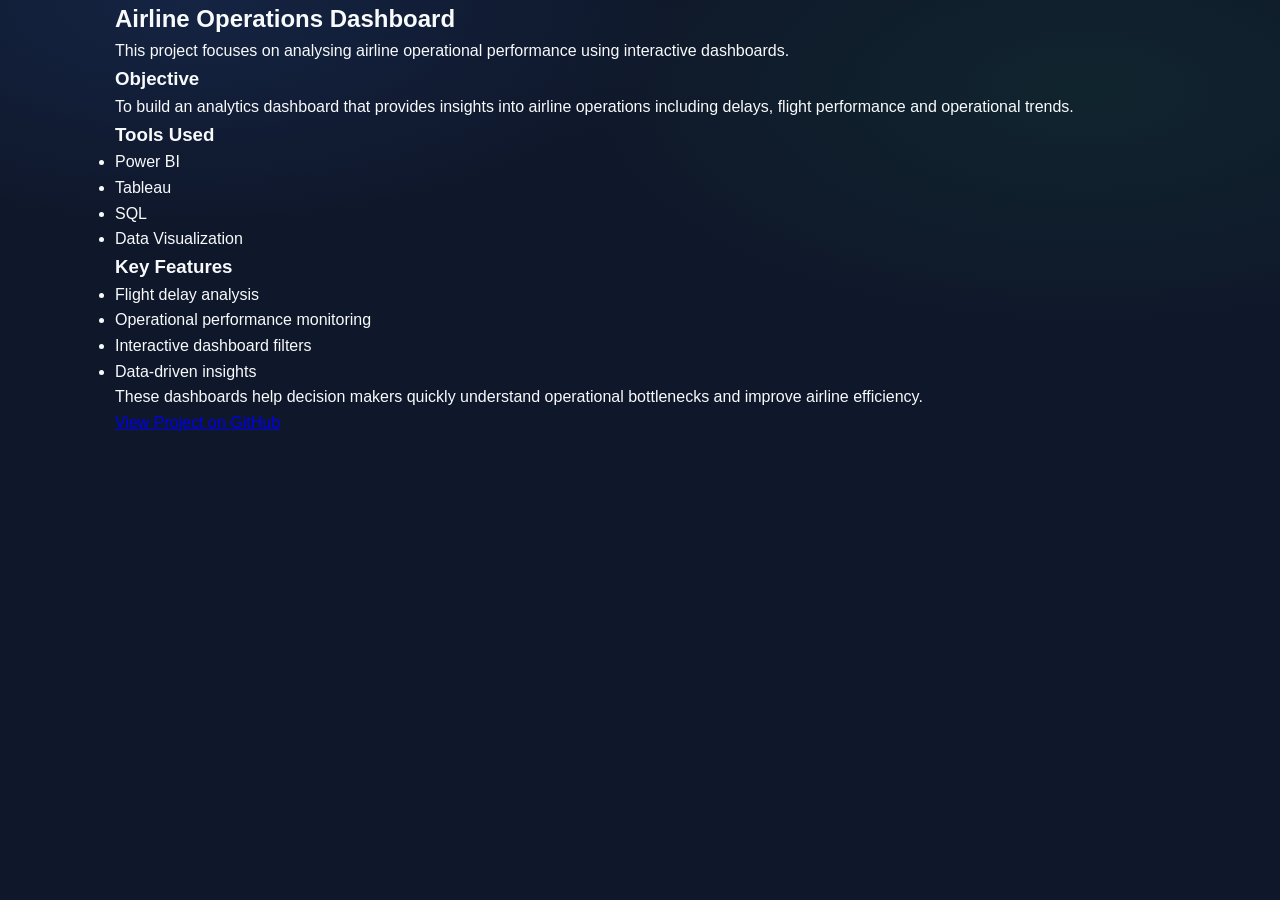
<file: projects/airline-dashboard.html>
<!DOCTYPE html>
<html lang="en">

<head>

<meta charset="UTF-8">
<title>Airline Operations Dashboard</title>

<link rel="stylesheet" href="../css/style.css">

</head>

<body>

<section class="section">

<h1>Airline Operations Dashboard</h1>

<p>

This project focuses on analysing airline operational performance
using interactive dashboards.

</p>

<h3>Objective</h3>

<p>

To build an analytics dashboard that provides insights into airline
operations including delays, flight performance and operational trends.

</p>

<h3>Tools Used</h3>

<ul>

<li>Power BI</li>
<li>Tableau</li>
<li>SQL</li>
<li>Data Visualization</li>

</ul>

<h3>Key Features</h3>

<ul>

<li>Flight delay analysis</li>
<li>Operational performance monitoring</li>
<li>Interactive dashboard filters</li>
<li>Data-driven insights</li>

</ul>

<p>

These dashboards help decision makers quickly understand operational
bottlenecks and improve airline efficiency.

</p>

<a href="https://github.com/jayavardhan22/Airline-Operations-Dashboard" target="_blank">
View Project on GitHub
</a>

</section>

</body>

</html>
</file>
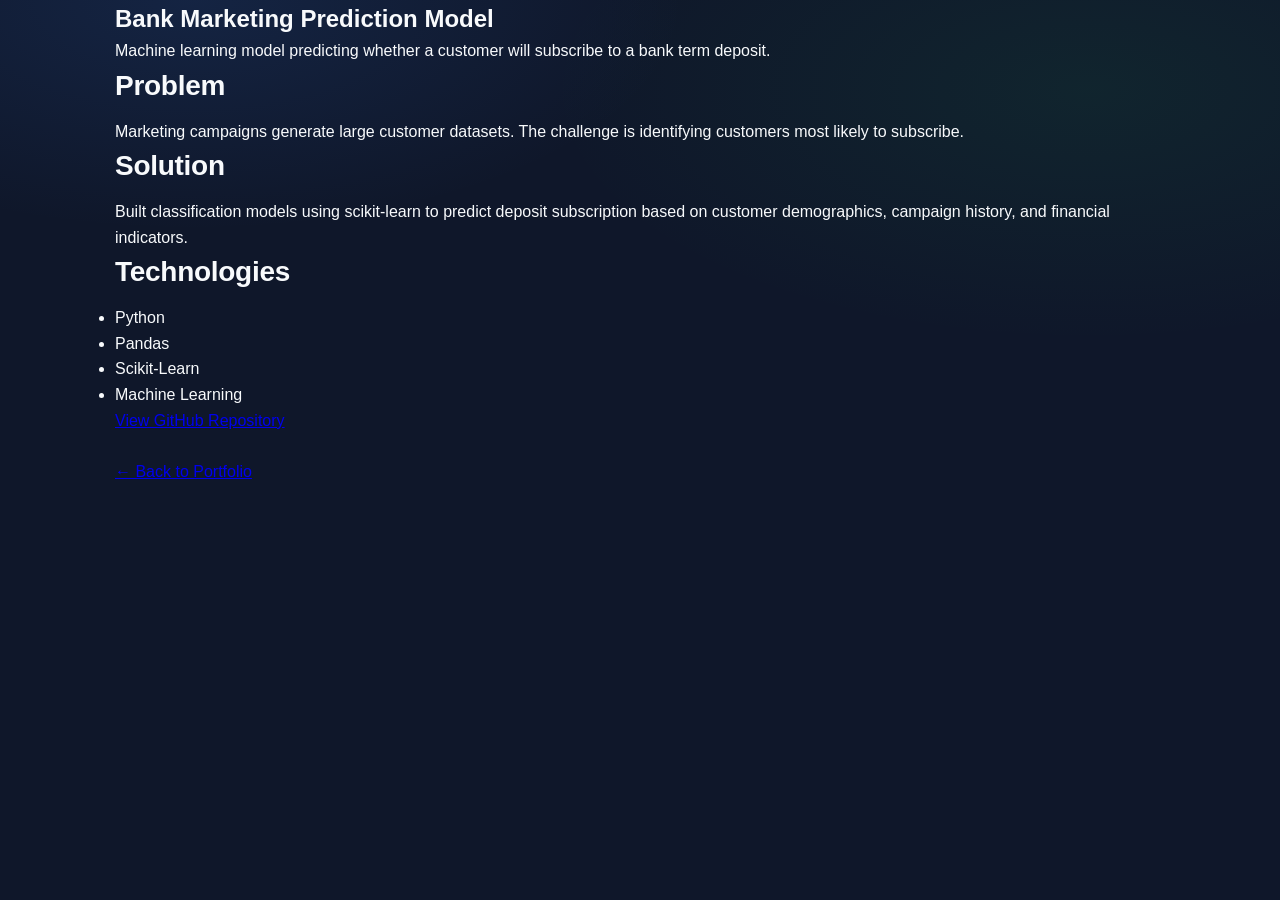
<file: projects/bank-marketing.html>
<!DOCTYPE html>
<html>

<head>

<title>Bank Marketing ML</title>

<link rel="stylesheet" href="../css/style.css">

</head>

<body>

<section class="section">

<h1>Bank Marketing Prediction Model</h1>

<p class="project-intro">

Machine learning model predicting whether a customer
will subscribe to a bank term deposit.

</p>

<h2>Problem</h2>

<p>

Marketing campaigns generate large customer datasets.
The challenge is identifying customers most likely to subscribe.

</p>

<h2>Solution</h2>

<p>

Built classification models using scikit-learn to predict
deposit subscription based on customer demographics,
campaign history, and financial indicators.

</p>

<h2>Technologies</h2>

<ul>

<li>Python</li>
<li>Pandas</li>
<li>Scikit-Learn</li>
<li>Machine Learning</li>

</ul>

<a href="YOUR_GITHUB_LINK" class="btn-primary" target="_blank">
View GitHub Repository
</a>

<br><br>

<a href="../index.html">← Back to Portfolio</a>

</section>

</body>

</html>
</file>
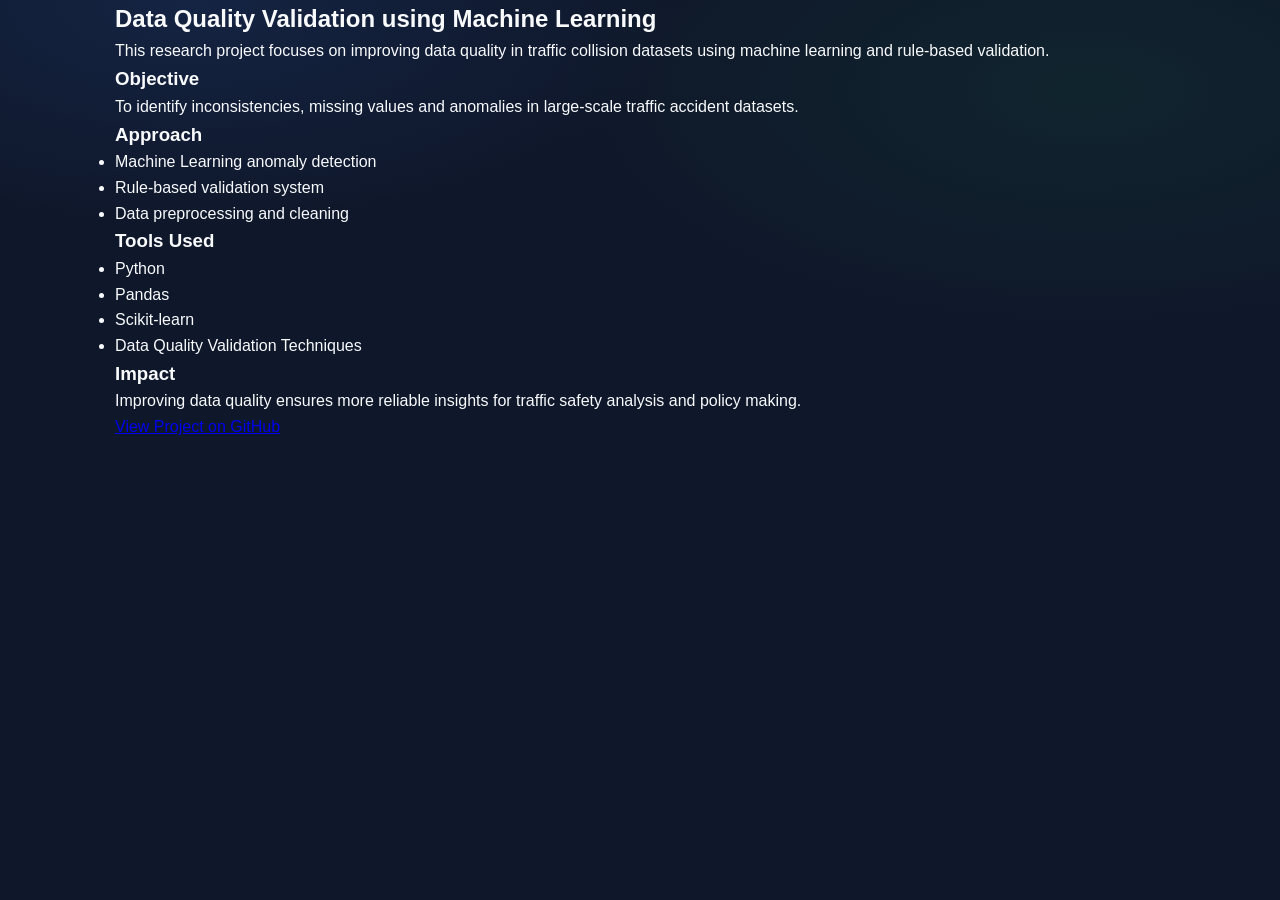
<file: projects/data-quality-ml.html>
<!DOCTYPE html>
<html lang="en">

<head>

<meta charset="UTF-8">
<title>Traffic Collision Data Quality Validation</title>

<link rel="stylesheet" href="../css/style.css">

</head>

<body>

<section class="section">

<h1>Data Quality Validation using Machine Learning</h1>

<p>

This research project focuses on improving data quality in
traffic collision datasets using machine learning and rule-based validation.

</p>

<h3>Objective</h3>

<p>

To identify inconsistencies, missing values and anomalies
in large-scale traffic accident datasets.

</p>

<h3>Approach</h3>

<ul>

<li>Machine Learning anomaly detection</li>
<li>Rule-based validation system</li>
<li>Data preprocessing and cleaning</li>

</ul>

<h3>Tools Used</h3>

<ul>

<li>Python</li>
<li>Pandas</li>
<li>Scikit-learn</li>
<li>Data Quality Validation Techniques</li>

</ul>

<h3>Impact</h3>

<p>

Improving data quality ensures more reliable insights for
traffic safety analysis and policy making.

</p>

<a href="https://github.com/jayavardhan22/A_Machine_Learning_and_Rule-Based_Approach_for_Data_Quality_Validation/tree/main" target="_blank">
View Project on GitHub
</a>

</section>

</body>

</html>
</file>
<file: css/style.css>
/* ============================================================================
   DESIGN TOKENS & VARIABLES
   ============================================================================ */
   :root {
    /* Colors */
    --bg: #0f172a;
    --bg-elev: #020617;
    --panel: rgba(30, 41, 59, 0.55);
    --panel-strong: #1e293b;
    --panel-soft: rgba(2, 6, 23, 0.22);
    --text: #f8fafc;
    --muted: rgba(248, 250, 252, 0.88);
    --muted-2: rgba(248, 250, 252, 0.82);
    --accent: #3b82f6;
    --accent-2: #60a5fa;
    --accent-soft: #93c5fd;
    --success: #22c55e;
    --warning: #f59e0b;
    --error: #ef4444;
  
    /* Borders */
    --border: rgba(148, 163, 184, 0.12);
    --border-2: rgba(148, 163, 184, 0.16);
    --border-3: rgba(148, 163, 184, 0.14);
  
    /* Shadows */
    --shadow-1: 0 18px 50px rgba(0, 0, 0, 0.38);
    --shadow-2: 0 10px 24px rgba(0, 0, 0, 0.32);
    --shadow-3: 0 4px 12px rgba(0, 0, 0, 0.18);
    --shadow-accent: 0 0 0 6px rgba(59, 130, 246, 0.1);
  
    /* Border radius */
    --radius-sm: 10px;
    --radius-md: 12px;
    --radius-lg: 16px;
  
    /* Spacing */
    --pad-page-y: 48px;
    --pad-page-x: 60px;
    --max: 1050px;
  
    /* Transitions */
    --transition-fast: 0.15s ease;
    --transition-base: 0.25s ease;
    --transition-slow: 0.55s ease;
  }
  
  /* ============================================================================
     RESET & BASE
     ============================================================================ */
  * {
    margin: 0;
    padding: 0;
    box-sizing: border-box;
    font-family: 'Poppins', sans-serif;
  }
  
  html,
  body {
    height: 100%;
  }
  
  body {
    background: radial-gradient(900px 420px at 15% 0%, rgba(59, 130, 246, 0.12), transparent 55%),
      radial-gradient(900px 420px at 85% 10%, rgba(34, 197, 94, 0.08), transparent 60%),
      var(--bg);
    color: var(--text);
    line-height: 1.6;
    overflow-x: hidden;
    overflow-y: auto;
  }
  
  img,
  video {
    max-width: 100%;
    display: block;
    height: auto;
  }
  
  /* ============================================================================
     ACCESSIBILITY & SKIP LINK
     ============================================================================ */
  .skip-link {
    position: absolute;
    left: 12px;
    top: 12px;
    padding: 10px 12px;
    border-radius: var(--radius-sm);
    background: var(--bg-elev);
    border: 1px solid var(--border-3);
    color: var(--text);
    text-decoration: none;
    transform: translateY(-160%);
    transition: transform var(--transition-fast);
    z-index: 2000;
  }
  
  .skip-link:focus {
    transform: translateY(0);
    outline: 2px solid var(--accent);
    outline-offset: 3px;
  }
  
  .nav-btn:focus-visible,
  .resume-btn:focus-visible,
  .arrow:focus-visible,
  .dot-page:focus-visible,
  .experience-header:focus-visible,
  .btn-link:focus-visible,
  .contact-tile:focus-visible,
  .logo:focus-visible,
  .site-footer a:focus-visible,
  .dashboard-tile__img:focus-visible,
  .dashboard-preview-btn:focus-visible {
    outline: 2px solid var(--accent);
    outline-offset: 3px;
  }
  
  /* ============================================================================
     NAVBAR & HEADER
     ============================================================================ */
  .navbar {
    display: flex;
    justify-content: space-between;
    align-items: center;
    padding: 18px 60px;
    background: rgba(2, 6, 23, 0.72);
    border-bottom: 1px solid var(--border);
    position: sticky;
    top: 0;
    z-index: 1000;
    backdrop-filter: blur(12px);
  }
  
  .logo {
    display: inline-flex;
    flex-direction: column;
    gap: 2px;
    color: var(--text);
    text-decoration: none;
    line-height: 1.1;
    transition: opacity var(--transition-fast);
  }
  
  .logo:hover {
    opacity: 0.8;
  }
  
  .logo__hello {
    font-size: 12px;
    opacity: 0.72;
    letter-spacing: 0.02em;
  }
  
  .logo__name {
    font-size: 18px;
    font-weight: 600;
  }
  
  .nav-links {
    display: flex;
    list-style: none;
    gap: 30px;
    align-items: center;
  }
  
  .nav-btn {
    appearance: none;
    border: 0;
    background: transparent;
    color: var(--text);
    cursor: pointer;
    font-size: 15px;
    padding: 6px 8px;
    transition: color var(--transition-fast);
  }
  
  .nav-btn:hover,
  .nav-btn.active {
    color: var(--accent);
  }
  
  .resume-btn {
    background: linear-gradient(180deg, rgba(59, 130, 246, 1), rgba(37, 99, 235, 1));
    padding: 10px 18px;
    border-radius: 10px;
    color: var(--text);
    text-decoration: none;
    font-size: 14px;
    font-weight: 500;
    transition: transform var(--transition-fast), filter var(--transition-fast);
    box-shadow: var(--shadow-2);
    border: none;
    cursor: pointer;
  }
  
  .resume-btn:hover {
    transform: translateY(-1px);
    filter: brightness(1.05);
  }
  
  /* ============================================================================
     PAGE SYSTEM & TRANSITIONS
     ============================================================================ */
  .page-wrapper {
    position: relative;
    min-height: calc(100vh - 72px);
    overflow: hidden;
  }
  
  .page {
    position: absolute;
    inset: 0;
    width: 100%;
    padding: var(--pad-page-y) var(--pad-page-x);
    min-height: calc(100vh - 72px);
    opacity: 0;
    transform: translateX(100%);
    transition: transform var(--transition-slow), opacity var(--transition-slow);
    pointer-events: none;
  }
  
  .page.active {
    position: relative;
    opacity: 1;
    transform: translateX(0);
    pointer-events: auto;
  }
  
  /* ============================================================================
     ABOUT PAGE
     ============================================================================ */
  .about-screen {
    display: grid;
    grid-template-columns: 1.2fr 1fr;
    align-items: center;
    gap: 70px;
    max-width: 1100px;
    margin: 0 auto;
  }
  
  .about-left h1 {
    font-size: 44px;
    margin-bottom: 10px;
    letter-spacing: -0.02em;
  }
  
  .about-left h3 {
    color: var(--accent-2);
    margin-bottom: 14px;
    font-weight: 500;
  }
  
  .about-left p {
    color: var(--muted);
    max-width: 620px;
  }
  
  .outcomes {
    margin-top: 18px;
    display: grid;
    grid-template-columns: repeat(3, minmax(0, 1fr));
    gap: 12px;
    max-width: 720px;
  }
  
  .outcome {
    border: 1px solid var(--border-2);
    background: linear-gradient(180deg, rgba(30, 41, 59, 0.62), rgba(30, 41, 59, 0.46));
    border-radius: var(--radius-md);
    padding: 12px;
    box-shadow: 0 0 0 1px rgba(2, 6, 23, 0.25) inset;
    transition: transform var(--transition-fast), border-color var(--transition-fast);
    position: relative;
    overflow: hidden;
  }
  
  .outcome:hover {
    transform: translateY(-2px);
    border-color: rgba(59, 130, 246, 0.2);
  }
  
  .outcome::before {
    content: '';
    position: absolute;
    top: 0;
    left: -100%;
    width: 100%;
    height: 100%;
    background: linear-gradient(90deg, transparent, rgba(255, 255, 255, 0.05), transparent);
    animation: cardShimmer 3.2s ease-in-out infinite;
    z-index: 1;
    pointer-events: none;
  }
  
  .outcome__value {
    font-size: 16px;
    font-weight: 600;
    color: var(--accent-2);
    margin-bottom: 4px;
  }
  
  .outcome__label {
    font-size: 12px;
    opacity: 0.92;
    color: var(--muted-2);
  }
  
  .skills-tags {
    margin-top: 12px;
    display: flex;
    flex-wrap: wrap;
    gap: 8px;
  }
  
  .skills-tags span {
    background: rgba(30, 41, 59, 0.8);
    border: 1px solid rgba(148, 163, 184, 0.12);
    padding: 7px 14px;
    border-radius: 999px;
    font-size: 13px;
    display: inline-block;
    transition: background var(--transition-fast), transform var(--transition-fast), border-color var(--transition-fast), box-shadow var(--transition-fast);
  }
  
  .skills-tags span:hover {
    background: rgba(59, 130, 246, 0.22);
    border-color: rgba(59, 130, 246, 0.5);
    transform: translateY(-2px);
    box-shadow: 0 4px 12px rgba(59, 130, 246, 0.15);
  }
  
  .skills-block {
    margin-top: 18px;
  }
  
  .mini-heading {
    margin-top: 18px;
    font-size: 14px;
    font-weight: 500;
    opacity: 0.95;
  }
  
  .about-right {
    display: flex;
    flex-direction: column;
    align-items: center;
    gap: 18px;
  }
  
  .about-image {
    width: 260px;
    height: 260px;
    border-radius: 50%;
    overflow: hidden;
    position: relative;
    background: #0b1220;
    border: 4px solid rgba(59, 130, 246, 0.9);
    box-shadow: var(--shadow-accent), var(--shadow-1);
  }
  
  .profile-image {
    width: 100%;
    height: 100%;
    display: block;
    object-fit: cover;
    object-position: 50% 20%;
  }
  
  .education-card {
    background: rgba(30, 41, 59, 0.78);
    padding: 18px;
    border-radius: var(--radius-md);
    width: 260px;
    text-align: center;
    transition: transform var(--transition-fast), background var(--transition-fast), border-color var(--transition-fast);
    border: 1px solid var(--border);
    box-shadow: 0 0 0 1px rgba(2, 6, 23, 0.25) inset;
    position: relative;
    overflow: hidden;
  }
  
  .education-card:hover {
    background: rgba(51, 65, 85, 0.85);
    transform: translateY(-4px);
    border-color: rgba(59, 130, 246, 0.18);
  }
  
  .education-card::before {
    content: '';
    position: absolute;
    top: 0;
    left: -100%;
    width: 100%;
    height: 100%;
    background: linear-gradient(90deg, transparent, rgba(255, 255, 255, 0.08), transparent);
    animation: shimmer 3.5s ease-in-out infinite;
    z-index: 1;
    pointer-events: none;
  }
  
  .education-card h4 {
    font-size: 14px;
    margin-bottom: 4px;
  }
  
  .education-card span {
    opacity: 0.78;
    font-size: 13px;
  }
  
  .education-card p {
    font-size: 11px;
    margin-top: 4px;
  }
  
  /* ============================================================================
     GENERAL SECTIONS
     ============================================================================ */
  .section {
    max-width: var(--max);
    margin: 0 auto;
  }
  
  .section h2 {
    font-size: 28px;
    margin-bottom: 10px;
    letter-spacing: -0.01em;
  }
  
  .section-subhead {
    margin-top: -6px;
    margin-bottom: 14px;
    font-size: 13px;
    opacity: 0.82;
    color: var(--muted-2);
  }
  
  .section-title {
    margin-top: 34px;
    margin-bottom: 14px;
  }
  
  .section-head {
    margin-bottom: 16px;
  }
  
  /* ============================================================================
     PAGE 2: EXPERIENCE & SKILLS
     ============================================================================ */
  .page2-stack {
    display: grid;
    grid-template-columns: 1fr;
    gap: 16px;
    margin-top: 14px;
  }
  
  .experience-card {
    background: rgba(30, 41, 59, 0.78);
    border-radius: var(--radius-md);
    max-width: 900px;
    margin: 0 auto;
    overflow: hidden;
    border: 1px solid var(--border);
    box-shadow: 0 0 0 1px rgba(2, 6, 23, 0.25) inset;
  }
  
  .experience-card--wide {
    max-width: 100%;
  }
  
  .experience-header {
    width: 100%;
    border: 0;
    background: transparent;
    color: inherit;
    display: grid;
    grid-template-columns: 1fr auto auto;
    gap: 10px;
    align-items: center;
    padding: 18px 20px;
    cursor: pointer;
    user-select: none;
    text-align: left;
    transition: background var(--transition-fast);
    position: relative;
    overflow: hidden;
  }
  
  .experience-header:hover {
    background: rgba(59, 130, 246, 0.08);
  }
  
  .experience-header::before {
    content: '';
    position: absolute;
    top: 0;
    left: -100%;
    width: 100%;
    height: 100%;
    background: linear-gradient(90deg, transparent, rgba(255, 255, 255, 0.06), transparent);
    animation: experienceShimmer 3.8s ease-in-out infinite;
    z-index: 1;
    pointer-events: none;
  }
  
  .card-title {
    font-size: 18px;
    font-weight: 500;
  }
  
  .role-pill {
    white-space: nowrap;
    font-size: 12px;
    padding: 6px 10px;
    border-radius: 999px;
    background: rgba(148, 163, 184, 0.12);
    border: 1px solid rgba(148, 163, 184, 0.18);
    color: rgba(248, 250, 252, 0.92);
  }
  
  .expand-icon {
    font-size: 18px;
    min-width: 24px;
    text-align: right;
    transition: transform var(--transition-fast);
  }
  
  .meta {
    opacity: 0.85;
    font-size: 13px;
  }
  
  .company-callout {
    margin-top: 10px;
    border: 1px solid var(--border);
    background: rgba(2, 6, 23, 0.25);
    border-radius: var(--radius-md);
    padding: 12px;
  }
  
  .company-intro {
    opacity: 0.92;
    font-size: 13px;
  }
  
  .role-subtitle {
    margin-top: 14px;
    margin-bottom: 6px;
    font-size: 14px;
    font-weight: 600;
    opacity: 0.95;
  }
  
  .env-row {
    margin-top: 12px;
    display: flex;
    flex-wrap: wrap;
    gap: 8px;
  }
  
  .env-pill {
    font-size: 12px;
    padding: 6px 10px;
    border-radius: 999px;
    border: 1px solid rgba(59, 130, 246, 0.25);
    background: rgba(59, 130, 246, 0.08);
    color: rgba(219, 234, 254, 0.95);
  }
  
  .impact-list {
    margin-top: 8px;
    margin-left: 18px;
    list-style: none;
  }
  
  .impact-list li {
    opacity: 0.93;
    margin-bottom: 10px;
    position: relative;
    padding-left: 12px;
    font-size: 13px;
  }
  
  .impact-list li::before {
    content: '▸';
    position: absolute;
    left: 0;
    color: var(--accent-2);
  }
  
  .experience-content {
    max-height: 0;
    overflow: hidden;
    padding: 0 20px;
    transition: max-height var(--transition-base), padding var(--transition-base);
  }
  
  .experience-content.show {
    padding: 18px 20px;
  }
  
  .initiatives-chips {
    display: flex;
    flex-wrap: wrap;
    gap: 10px;
    margin-top: 12px;
  }
  
  .initiatives-chips--prominent {
    padding: 12px;
    border-radius: var(--radius-md);
    border: 1px solid rgba(59, 130, 246, 0.22);
    background: rgba(59, 130, 246, 0.09);
  }
  
  .chip {
    display: inline-flex;
    align-items: center;
    padding: 8px 12px;
    border-radius: 999px;
    font-size: 12px;
    background: rgba(59, 130, 246, 0.16);
    border: 1px solid rgba(59, 130, 246, 0.4);
    color: #dbeafe;
  }
  
  .skills-panel {
    background: radial-gradient(1200px 400px at 20% 0%, rgba(59, 130, 246, 0.14), transparent 60%),
      rgba(30, 41, 59, 0.62);
    border: 1px solid var(--border);
    border-radius: var(--radius-md);
    padding: 16px;
    margin-top: 14px;
    box-shadow: 0 0 0 1px rgba(2, 6, 23, 0.25) inset;
  }
  
  .skills-panel--full {
    max-width: 100%;
  }
  
  .skills-panel__head {
    display: flex;
    align-items: baseline;
    justify-content: space-between;
    gap: 12px;
    padding-bottom: 10px;
    border-bottom: 1px solid var(--border);
    margin-bottom: 12px;
  }
  
  .skills-panel__title {
    font-size: 18px;
    margin: 0;
  }
  
  .skills-panel__subtitle {
    font-size: 12px;
    opacity: 0.86;
  }
  
  .skills-cards {
    display: grid;
    grid-template-columns: repeat(2, minmax(0, 1fr));
    gap: 12px;
  }
  
  .skill-card {
    background: var(--panel-soft);
    border: 1px solid var(--border);
    border-radius: var(--radius-md);
    padding: 12px;
    transition: transform var(--transition-fast), border-color var(--transition-fast);
  }
  
  .skill-card:hover {
    transform: translateY(-2px);
    border-color: rgba(59, 130, 246, 0.25);
  }
  
  .skill-card__title {
    font-size: 13px;
    font-weight: 600;
    opacity: 0.95;
    margin-bottom: 8px;
    position: relative;
    padding-left: 18px;
  }
  
  .skill-card__title::before {
    content: '▸';
    position: absolute;
    left: 0;
    top: 0;
    color: var(--accent-2);
  }
  
  .skill-card__list {
    margin-left: 18px;
    list-style: none;
  }
  
  .skill-card__list li {
    margin-bottom: 6px;
    opacity: 0.9;
    font-size: 12px;
  }
  
  .skill-card__hint {
    margin-top: 8px;
    font-size: 12px;
    opacity: 0.8;
  }
  
  .skills-footer {
    margin-top: 12px;
    padding-top: 12px;
    border-top: 1px solid var(--border);
  }
  
  .skills-footer__title {
    font-size: 13px;
    font-weight: 600;
    margin-bottom: 6px;
    opacity: 0.95;
  }
  
  .skills-footer__list {
    margin-left: 18px;
    list-style: none;
  }
  
  .skills-footer__list li {
    margin-bottom: 6px;
    opacity: 0.9;
    font-size: 12px;
  }
  
  .quote-card {
    position: relative;
    background: rgba(30, 41, 59, 0.62);
    border: 1px solid var(--border);
    border-left: 4px solid transparent;
    border-radius: var(--radius-md);
    padding: 14px 14px 12px;
    box-shadow: 0 0 0 1px rgba(2, 6, 23, 0.25) inset;
    margin-top: 14px;
    transition: border-left-color var(--transition-fast);
  }
  
  .quote-card:hover {
    border-left-color: rgba(59, 130, 246, 0.6);
  }
  
  .quote-mark {
    position: absolute;
    left: 14px;
    top: 6px;
    font-size: 34px;
    color: rgba(96, 165, 250, 0.55);
    line-height: 1;
  }
  
  .quote-text {
    padding-left: 26px;
    opacity: 0.92;
    font-size: 13px;
  }
  
  .quote-meta {
    margin-top: 8px;
    padding-left: 26px;
    font-size: 12px;
    opacity: 0.78;
  }
  
  /* ============================================================================
     DATA FLOW VISUALIZATION
     ============================================================================ */
  .flow-wrap {
    position: relative;
    margin-top: 12px;
  }
  
  .flow-board {
    display: grid;
    grid-template-columns: repeat(4, minmax(0, 1fr));
    gap: 12px;
    align-items: start;
  }
  
  .flow-board--with-arrows .flow-stage:not(:last-child)::after {
    content: '➜';
    position: absolute;
    top: 18px;
    right: -18px;
    color: rgba(34, 197, 94, 0.9);
    font-size: 18px;
  }
  
  .flow-stage {
    background: rgba(30, 41, 59, 0.62);
    border: 1px solid var(--border);
    border-radius: var(--radius-md);
    padding: 12px;
    position: relative;
    min-height: 185px;
    box-shadow: 0 0 0 1px rgba(2, 6, 23, 0.25) inset;
  }
  
  .flow-stage__head {
    font-size: 12px;
    letter-spacing: 0.08em;
    text-transform: uppercase;
    opacity: 0.85;
    margin-bottom: 10px;
    font-weight: 600;
  }
  
  .flow-node {
    background: rgba(30, 41, 59, 0.78);
    border: 1px solid var(--border);
    border-radius: var(--radius-sm);
    padding: 12px;
    margin-bottom: 10px;
    transition: border-color var(--transition-fast);
  }
  
  .flow-node:last-child {
    margin-bottom: 0;
  }
  
  .flow-node:hover {
    border-color: rgba(59, 130, 246, 0.3);
  }
  
  .flow-node__title {
    font-size: 14px;
    font-weight: 500;
  }
  
  .flow-node__meta {
    font-size: 12px;
    opacity: 0.8;
    margin-top: 4px;
  }
  
  .flow-node--accent {
    border-color: rgba(59, 130, 246, 0.35);
    background: rgba(30, 41, 59, 0.85);
  }
  
  .flow-connectors {
    display: grid;
    grid-template-columns: repeat(3, minmax(0, 1fr));
    gap: 12px;
    margin-top: 10px;
    padding: 0 6px;
  }
  
  .flow-connector {
    height: 28px;
    border-radius: 999px;
    border: 1px solid rgba(34, 197, 94, 0.35);
    background: rgba(34, 197, 94, 0.08);
    position: relative;
    overflow: hidden;
  }
  
  .flow-connector::before {
    content: '';
    position: absolute;
    inset: 0;
    background: linear-gradient(90deg, transparent, rgba(34, 197, 94, 0.23), transparent);
    transform: translateX(-60%);
    animation: flowSweep 1.8s linear infinite;
  }
  
  .flow-connector::after {
    content: '➜';
    position: absolute;
    right: 10px;
    top: 50%;
    transform: translateY(-50%);
    opacity: 0.9;
    color: var(--success);
    font-size: 14px;
  }
  
  .flow-connector__label {
    position: relative;
    z-index: 1;
    display: inline-flex;
    height: 100%;
    align-items: center;
    padding-left: 12px;
    font-size: 12px;
    opacity: 0.9;
    color: #bbf7d0;
    letter-spacing: 0.02em;
  }
  
  @keyframes flowSweep {
    0% {
      transform: translateX(-60%);
    }
    100% {
      transform: translateX(60%);
    }
  }
  
  /* ============================================================================
     PROJECTS GRID
     ============================================================================ */
  .projects-grid {
    display: grid;
    grid-template-columns: repeat(2, minmax(0, 1fr));
    gap: 14px;
    margin-top: 14px;
  }
  
  .project-tablet {
    background: linear-gradient(135deg, rgba(30, 41, 59, 0.78) 0%, rgba(30, 41, 59, 0.62) 100%);
    border: 1px solid var(--border-3);
    border-radius: var(--radius-lg);
    padding: 0;
    transition: all var(--transition-base);
    min-height: 550px;
    box-shadow: 0 0 0 1px rgba(2, 6, 23, 0.25) inset, 0 8px 32px rgba(0, 0, 0, 0.15), 0 1px 3px rgba(59, 130, 246, 0.1);
    display: flex;
    flex-direction: column;
    position: relative;
    overflow: hidden;
  }
  
  .project-tablet:hover {
    transform: translateY(-6px);
    border-color: rgba(59, 130, 246, 0.35);
    box-shadow: 0 0 0 1px rgba(59, 130, 246, 0.2), 0 20px 48px rgba(59, 130, 246, 0.15), 0 1px 3px rgba(59, 130, 246, 0.2);
    background: linear-gradient(135deg, rgba(30, 41, 59, 0.88) 0%, rgba(30, 41, 59, 0.72) 100%);
  }
  
  .project-tablet::before {
    content: '';
    position: absolute;
    top: 0;
    left: -100%;
    width: 100%;
    height: 100%;
    background: linear-gradient(90deg, transparent, rgba(255, 255, 255, 0.05), transparent);
    transition: left var(--transition-slow);
    pointer-events: none;
    z-index: 1;
  }
  
  .project-tablet:hover::before {
    left: 100%;
  }
  
  .project-tablet--featured {
    grid-column: 1 / -1;
    min-height: 480px;
  }
  
  .project-badge {
    font-size: 11px;
    padding: 6px 8px;
    margin: 0;
    border-radius: 6px;
    background: rgba(59, 130, 246, 0.15);
    border: 1px solid rgba(59, 130, 246, 0.3);
    color: var(--accent-2);
    font-weight: 600;
    display: block;
    width: fit-content;
    position: relative;
    left: 6px;
    top: 6px;
  }
  
  .project-badge--1 {
    background: rgba(59, 130, 246, 0.15);
    border-color: rgba(59, 130, 246, 0.3);
    color: var(--accent-2);
  }
  
  .project-badge--2 {
    background: rgba(168, 85, 247, 0.15);
    border-color: rgba(168, 85, 247, 0.3);
    color: rgba(217, 70, 239, 0.95);
  }
  
  .project-badge--3 {
    background: rgba(34, 197, 94, 0.15);
    border-color: rgba(34, 197, 94, 0.3);
    color: #86efac;
  }
  
  .tablet-top {
    display: flex;
    align-items: flex-start;
    justify-content: space-between;
    gap: 10px;
    margin: 0;
    padding: 10px 14px 8px 14px;
  }
  
  .tablet-title {
    font-size: 16px;
    font-weight: 600;
    line-height: 1.3;
  }
  
  .tablet-pill {
    font-size: 11px;
    padding: 6px 10px;
    border-radius: 999px;
    border: 1px solid rgba(148, 163, 184, 0.18);
    background: rgba(2, 6, 23, 0.18);
    opacity: 0.95;
    white-space: nowrap;
  }
  
  .tablet-pill--featured {
    border-color: rgba(59, 130, 246, 0.35);
    background: rgba(59, 130, 246, 0.12);
  }
  
  .tablet-pill--dq {
    border-color: rgba(34, 197, 94, 0.35);
    background: rgba(34, 197, 94, 0.12);
  }
  
  .tablet-block {
    margin: 0;
    padding: 10px 14px;
    border-radius: var(--radius-md);
    border: none;
    border-top: 1px solid var(--border);
    background: transparent;
    flex-grow: 1;
  }
  
  .tablet-block:first-of-type {
    margin: 0;
    padding: 10px 14px;
    border-top: none;
  }
  
  .tablet-h {
    font-size: 12px;
    letter-spacing: 0.08em;
    text-transform: uppercase;
    opacity: 0.85;
    margin-bottom: 6px;
    font-weight: 600;
  }
  
  .tablet-p {
    font-size: 13px;
    opacity: 0.92;
  }
  
  .tablet-list {
    margin-left: 18px;
    margin-top: 8px;
    list-style: none;
  }
  
  .tablet-list li {
    margin-bottom: 8px;
    opacity: 0.92;
    font-size: 13px;
    position: relative;
    padding-left: 8px;
  }
  
  .tablet-list li::before {
    content: '•';
    position: absolute;
    left: 0;
    color: var(--accent);
  }
  
  .tablet-actions {
    margin-top: auto;
    padding: 12px 14px 14px 14px;
    display: flex;
    gap: 10px;
    flex-wrap: wrap;
  }
  
  .tablet-actions--centered {
    justify-content: center;
    flex-direction: column;
    align-items: center;
    gap: 12px;
    width: 100%;
  }
  
  .tablet-actions--centered .btn-link {
    min-width: 200px;
    text-align: center;
  }
  
  .tablet-actions--centered .btn-link--primary {
    position: relative;
    overflow: hidden;
    background: linear-gradient(135deg, rgba(59, 130, 246, 0.15) 0%, rgba(59, 130, 246, 0.08) 100%);
    border: 1px solid rgba(59, 130, 246, 0.35);
    min-width: 220px;
  }
  
  .tablet-actions--centered .btn-link--primary::before {
    content: '';
    position: absolute;
    top: 0;
    left: -100%;
    width: 100%;
    height: 100%;
    background: linear-gradient(90deg, transparent, rgba(255, 255, 255, 0.08), transparent);
    animation: ctaShine 2.5s ease-in-out infinite;
    z-index: 0;
    pointer-events: none;
  }
  
  .tablet-actions--centered .btn-link--primary::after {
    content: '';
    position: absolute;
    inset: -2px;
    border-radius: var(--radius-md);
    border: 1px solid rgba(96, 165, 250, 0.25);
    opacity: 0;
    animation: ctaPulse 3s ease-in-out infinite;
    pointer-events: none;
    z-index: 1;
  }
  
  .tablet-actions--centered .btn-link--primary:hover::after {
    animation: ctaPulse 3s ease-in-out infinite;
    opacity: 0.5;
  }
  
  .project-subtitle {
    margin: 14px 0 6px 0;
    padding: 0 14px;
    font-size: 13px;
    font-weight: 600;
    opacity: 0.95;
  }
  
  .btn-link {
    display: inline-flex;
    align-items: center;
    justify-content: center;
    padding: 10px 12px;
    border-radius: var(--radius-md);
    text-decoration: none;
    color: var(--text);
    background: rgba(2, 6, 23, 0.25);
    border: 1px solid rgba(148, 163, 184, 0.14);
    transition: transform var(--transition-fast), background var(--transition-fast), border-color var(--transition-fast);
    font-size: 12px;
    font-weight: 500;
    cursor: pointer;
  }
  
  .btn-link:hover {
    transform: translateY(-2px);
    background: rgba(59, 130, 246, 0.14);
    border-color: rgba(59, 130, 246, 0.25);
  }
  
  .btn-link--primary {
    position: relative;
    overflow: hidden;
    background: rgba(59, 130, 246, 0.12);
    border-color: rgba(59, 130, 246, 0.3);
    color: var(--accent-soft);
  }
  
  .btn-link--primary:hover {
    background: rgba(59, 130, 246, 0.18);
    border-color: rgba(59, 130, 246, 0.4);
  }
  
  @keyframes ctaShine {
    0% {
      left: -100%;
    }
    50% {
      left: 100%;
    }
    100% {
      left: 100%;
    }
  }
  
  @keyframes ctaPulse {
    0% {
      opacity: 0;
      transform: scale(0.98);
      box-shadow: 0 0 0 0 rgba(96, 165, 250, 0);
    }
    50% {
      opacity: 0.4;
      transform: scale(1);
      box-shadow: 0 0 12px 2px rgba(96, 165, 250, 0.2);
    }
    100% {
      opacity: 0;
      transform: scale(1.03);
      box-shadow: 0 0 0 0 rgba(96, 165, 250, 0);
    }
  }
  
  @keyframes shimmer {
    0% {
      left: -100%;
    }
    50% {
      left: 100%;
    }
    100% {
      left: 100%;
    }
  }
  
  @keyframes experienceShimmer {
    0% {
      left: -100%;
    }
    50% {
      left: 100%;
    }
    100% {
      left: 100%;
    }
  }
  
  @keyframes cardShimmer {
    0% {
      left: -100%;
    }
    50% {
      left: 100%;
    }
    100% {
      left: 100%;
    }
  }
  
  /* ============================================================================
     GALLERY & MEDIA
     ============================================================================ */
  .media-card {
    border-radius: var(--radius-lg);
    border: 1px solid var(--border);
    overflow: hidden;
    background: rgba(30, 41, 59, 0.62);
    transition: transform var(--transition-fast), border-color var(--transition-fast);
    box-shadow: 0 0 0 1px rgba(2, 6, 23, 0.25) inset;
  }
  
  .media-card:hover {
    transform: translateY(-3px);
    border-color: rgba(59, 130, 246, 0.25);
  }
  
  .media-card img,
  .media-card video {
    width: 100%;
    height: 200px;
    object-fit: cover;
    display: block;
  }
  
  .media-card video {
    background: rgba(2, 6, 23, 0.35);
  }
  
  .media-card-label {
    padding: 10px;
    font-size: 12px;
    opacity: 0.9;
    text-align: center;
    border-top: 1px solid var(--border);
  }
  
  .media-card-label strong {
    display: block;
    font-weight: 600;
    margin-bottom: 2px;
  }
  
  .dashboard-preview-grid {
    display: grid;
    grid-template-columns: repeat(2, minmax(0, 1fr));
    gap: 12px;
    margin-top: 12px;
  }
  
  .dashboard-preview-item {
    border-radius: var(--radius-md);
    border: 1px solid var(--border);
    overflow: hidden;
    background: rgba(30, 41, 59, 0.4);
  }
  
  .dashboard-preview-item img {
    width: 100%;
    height: 180px;
    object-fit: cover;
    display: block;
  }
  
  .dashboard-preview-label {
    padding: 8px;
    font-size: 11px;
    font-weight: 600;
    text-align: center;
    opacity: 0.85;
  }
  
  .clickable-image {
    cursor: pointer;
    transition: opacity var(--transition-fast);
  }
  
  .clickable-image:hover {
    opacity: 0.92;
  }
  
  /* ============================================================================
     VIDEO CONTAINER & CONTROLS
     ============================================================================ */
  .video-container {
    position: relative;
    width: 100%;
    background: rgba(2, 6, 23, 0.35);
    border-radius: 10px;
    overflow: hidden;
    border: 1px solid rgba(148, 163, 184, 0.1);
  }
  
  .video-container video {
    width: 100%;
    height: 200px;
    display: block;
  }
  
  .video-controls {
    display: flex;
    align-items: center;
    gap: 8px;
    padding: 10px;
    background: rgba(0, 0, 0, 0.4);
    border-top: 1px solid rgba(148, 163, 184, 0.1);
  }
  
  .video-play-btn {
    appearance: none;
    border: none;
    background: rgba(59, 130, 246, 0.2);
    border: 1px solid rgba(59, 130, 246, 0.3);
    color: var(--accent-soft);
    width: 32px;
    height: 32px;
    border-radius: 6px;
    display: flex;
    align-items: center;
    justify-content: center;
    cursor: pointer;
    font-size: 14px;
    transition: background var(--transition-fast), border-color var(--transition-fast);
  }
  
  .video-play-btn:hover {
    background: rgba(59, 130, 246, 0.3);
    border-color: rgba(59, 130, 246, 0.5);
  }
  
  .play-icon {
    display: inline-block;
  }
  
  .video-progress {
    flex: 1;
    height: 4px;
    background: rgba(148, 163, 184, 0.2);
    border-radius: 2px;
    overflow: hidden;
    cursor: pointer;
  }
  
  .progress-bar {
    height: 100%;
    background: var(--accent-2);
    width: 0%;
    transition: width 0.1s linear;
  }
  
  .video-time {
    font-size: 12px;
    opacity: 0.85;
    white-space: nowrap;
    min-width: 50px;
  }
  
  /* ============================================================================
     IMAGE MODAL
     ============================================================================ */
  .image-modal {
    display: none;
    position: fixed;
    z-index: 2000;
    inset: 0;
    width: 100%;
    height: 100%;
    padding: 24px;
    background: rgba(0, 0, 0, 0.82);
  }
  
  .image-modal.active {
    display: flex;
    align-items: center;
    justify-content: center;
  }
  
  .image-modal-content {
    width: min(880px, 92vw);
    max-height: 86vh;
    position: relative;
  }
  
  .image-modal-content img {
    width: 100%;
    height: auto;
    max-height: 86vh;
    object-fit: contain;
    border-radius: 12px;
    border: 1px solid rgba(148, 163, 184, 0.18);
    box-shadow: 0 18px 60px rgba(0, 0, 0, 0.55);
    background: rgba(2, 6, 23, 0.6);
  }
  
  .image-modal-close {
    position: absolute;
    top: -42px;
    right: 0;
    font-size: 32px;
    color: #fff;
    cursor: pointer;
    background: none;
    border: 0;
    padding: 0;
    opacity: 0.9;
    transition: opacity var(--transition-fast);
  }
  
  .image-modal-close:hover {
    opacity: 0.75;
  }
  
  /* ============================================================================
     CASE STUDY PAGE
     ============================================================================ */
  .case-study-wrapper {
    max-width: 1050px;
    margin: 0 auto;
    padding: 48px 60px;
  }
  
  .case-study-header {
    margin-bottom: 36px;
  }
  
  .case-study-nav {
    margin-bottom: 14px;
  }
  
  .case-study-title {
    font-size: 42px;
    margin-bottom: 10px;
    letter-spacing: -0.02em;
  }
  
  .case-study-subtitle {
    font-size: 18px;
    opacity: 0.85;
    color: var(--muted);
    margin-bottom: 14px;
  }
  
  .case-study-body {
    margin-top: 28px;
  }
  
  .case-study-section {
    margin-bottom: 42px;
  }
  
  .case-study-section h2 {
    font-size: 28px;
    margin-bottom: 18px;
    letter-spacing: -0.01em;
  }
  
  .case-study-h3 {
    font-size: 16px;
    font-weight: 600;
    margin-bottom: 14px;
    opacity: 0.95;
  }
  
  .case-study-highlight {
    background: rgba(59, 130, 246, 0.08);
    border: 1px solid rgba(59, 130, 246, 0.25);
    border-radius: var(--radius-md);
    padding: 18px;
    margin: 16px 0;
  }
  
  .case-study-highlight p {
    font-size: 14px;
    opacity: 0.95;
    line-height: 1.8;
    margin-bottom: 10px;
  }
  
  .case-study-highlight p:last-child {
    margin-bottom: 0;
  }
  
  .case-metrics-grid {
    display: grid;
    grid-template-columns: repeat(3, minmax(0, 1fr));
    gap: 14px;
    margin-top: 16px;
  }
  
  .case-study-footer {
    margin-top: 48px;
    padding-top: 28px;
    border-top: 1px solid var(--border);
    text-align: center;
  }
  
  .dashboards-grid {
    display: grid;
    grid-template-columns: repeat(2, minmax(0, 1fr));
    gap: 16px;
    margin-top: 18px;
  }
  
  .dashboard-tile {
    border-radius: var(--radius-lg);
    border: 1px solid var(--border);
    background: rgba(30, 41, 59, 0.62);
    overflow: hidden;
    box-shadow: 0 0 0 1px rgba(2, 6, 23, 0.25) inset;
    transition: transform var(--transition-fast), border-color var(--transition-fast);
  }
  
  .dashboard-tile:hover {
    transform: translateY(-3px);
    border-color: rgba(59, 130, 246, 0.25);
  }
  
  .dashboard-tile__img {
    width: 100%;
    padding: 0;
    border: 0;
    background: transparent;
    cursor: pointer;
    display: block;
  }
  
  .dashboard-tile__img img {
    width: 100%;
    height: 220px;
    object-fit: cover;
    display: block;
    transition: opacity var(--transition-fast);
  }
  
  .dashboard-tile__img:hover img {
    opacity: 0.92;
  }
  
  .dashboard-tile__body {
    padding: 16px;
    border-top: 1px solid var(--border);
    background: rgba(2, 6, 23, 0.16);
  }
  
  .dashboard-tile__body h3 {
    font-size: 15px;
    margin-bottom: 8px;
    color: var(--accent-2);
    letter-spacing: -0.01em;
  }
  
  .dashboard-audience {
    font-size: 13px;
    opacity: 0.9;
    margin-bottom: 10px;
  }
  
  .dashboard-tile__body ul {
    margin-left: 18px;
  }
  
  .dashboard-tile__body li {
    font-size: 13px;
    opacity: 0.86;
    margin-bottom: 7px;
  }
  
  /* ============================================================================
     AWARDS & ACHIEVEMENTS
     ============================================================================ */
  .award-grid {
    display: grid;
    grid-template-columns: repeat(2, minmax(0, 1fr));
    gap: 14px;
    max-width: 650px;
    margin: 14px auto 0;
  }
  
  .award-card {
    background: rgba(30, 41, 59, 0.62);
    border: 1px solid var(--border);
    border-radius: var(--radius-md);
    padding: 16px;
    box-shadow: 0 0 0 1px rgba(2, 6, 23, 0.25) inset;
    transition: transform var(--transition-fast), border-color var(--transition-fast), box-shadow var(--transition-fast);
  }
  
  .award-card:hover {
    transform: translateY(-3px);
    border-color: rgba(59, 130, 246, 0.2);
    box-shadow: 0 8px 24px rgba(59, 130, 246, 0.12);
  }
  
  .award-card h4 {
    font-size: 16px;
    margin-bottom: 6px;
  }
  
  .award-card p {
    font-size: 13px;
    opacity: 0.85;
  }
  
  /* ============================================================================
     CONTACT GRID
     ============================================================================ */
  .contact-grid {
    display: grid;
    grid-template-columns: repeat(2, minmax(0, 1fr));
    gap: 14px;
    margin-top: 14px;
  }
  
  .contact-tile {
    text-decoration: none;
    color: inherit;
    display: grid;
    grid-template-columns: 44px 1fr auto;
    align-items: center;
    gap: 12px;
    padding: 14px;
    border-radius: var(--radius-lg);
    border: 1px solid var(--border-3);
    background: rgba(30, 41, 59, 0.62);
    transition: transform var(--transition-fast), border-color var(--transition-fast), background var(--transition-fast);
    box-shadow: 0 0 0 1px rgba(2, 6, 23, 0.25) inset;
  }
  
  .contact-tile:hover {
    transform: translateY(-3px);
    border-color: rgba(59, 130, 246, 0.3);
    background: rgba(2, 6, 23, 0.22);
  }
  
  .contact-tile--resume {
    border-color: rgba(34, 197, 94, 0.22);
  }
  
  .tile-icon {
    width: 44px;
    height: 44px;
    border-radius: 14px;
    display: flex;
    align-items: center;
    justify-content: center;
    background: rgba(59, 130, 246, 0.12);
    border: 1px solid rgba(59, 130, 246, 0.22);
    font-weight: 600;
    font-size: 18px;
  }
  
  .tile-title {
    font-size: 12px;
    opacity: 0.82;
    margin-bottom: 2px;
  }
  
  .tile-value {
    font-size: 14px;
    font-weight: 500;
    overflow: hidden;
    text-overflow: ellipsis;
    white-space: nowrap;
  }
  
  .tile-cta {
    font-size: 12px;
    opacity: 0.75;
    padding: 6px 10px;
    border-radius: 999px;
    background: rgba(148, 163, 184, 0.12);
    border: 1px solid rgba(148, 163, 184, 0.16);
  }
  
  /* ============================================================================
     FOOTER
     ============================================================================ */
  .site-footer {
    position: sticky;
    bottom: 0;
    background: rgba(2, 6, 23, 0.72);
    border-top: 1px solid var(--border);
    backdrop-filter: blur(10px);
    z-index: 900;
  }
  
  .footer-inner {
    max-width: var(--max);
    margin: 0 auto;
    padding: 10px 16px;
    display: flex;
    flex-wrap: wrap;
    align-items: center;
    gap: 10px 14px;
    font-size: 13px;
  }
  
  .footer-label {
    opacity: 0.8;
    font-weight: 600;
  }
  
  .site-footer a {
    color: var(--accent-2);
    text-decoration: none;
    transition: opacity var(--transition-fast);
  }
  
  .site-footer a:hover {
    opacity: 0.8;
    text-decoration: underline;
  }
  
  /* ============================================================================
     NAVIGATION ARROWS
     ============================================================================ */
  .nav-arrows {
    position: fixed;
    top: 50%;
    left: 0;
    width: 100%;
    display: flex;
    justify-content: space-between;
    transform: translateY(-50%);
    pointer-events: none;
    z-index: 100;
  }
  
  .arrow {
    pointer-events: auto;
    border: 0;
    color: inherit;
    width: 45px;
    height: 70px;
    background: rgba(255, 255, 255, 0.08);
    backdrop-filter: blur(10px);
    display: flex;
    align-items: center;
    justify-content: center;
    border-radius: 10px;
    font-size: 22px;
    cursor: pointer;
    margin: 0 20px;
    transition: background var(--transition-fast), opacity var(--transition-fast), transform var(--transition-fast);
  }
  
  .arrow:hover {
    background: rgba(59, 130, 246, 0.5);
    transform: translateY(-1px);
  }
  
  .arrow:active {
    transform: translateY(1px);
  }
  
  .arrow.is-hidden {
    opacity: 0;
    pointer-events: none;
  }
  
/* ============================================================================
   PAGE INDICATOR (DOTS) - OPTIMIZED FOR ALL DEVICES
   ============================================================================ */
   .page-indicator {
    position: fixed;
    bottom: 56px;
    left: 50%;
    transform: translateX(-50%);
    display: flex;
    gap: 8px;
    z-index: 110;
    padding: 6px 10px;
    background: rgba(0, 0, 0, 0.3);
    border-radius: 999px;
    backdrop-filter: blur(8px);
  }
  
  .dot-page {
    appearance: none;
    border: 0;
    padding: 0;
    width: 10px;
    height: 10px;
    border-radius: 50%;
    background: rgba(71, 85, 105, 0.6);
    cursor: pointer;
    transition: background var(--transition-fast), transform var(--transition-fast);
  }
  
  .dot-page:hover {
    transform: scale(1.15);
    background: rgba(96, 165, 250, 0.8);
  }
  
  .dot-page.active {
    background: var(--accent);
    box-shadow: 0 0 10px rgba(59, 130, 246, 0.5);
  }
  
  /* ============================================================================
     RESPONSIVE - TABLET PAGE INDICATOR (601px - 900px)
     ============================================================================ */
  @media (max-width: 900px) and (min-width: 601px) {
    .page-indicator {
      bottom: 60px;
      gap: 7px;
      padding: 7px 11px;
      background: rgba(0, 0, 0, 0.28);
    }
  
    .dot-page {
      width: 9px;
      height: 9px;
      background: rgba(71, 85, 105, 0.55);
    }
  
    .dot-page.active {
      background: rgba(59, 130, 246, 0.85);
    }
  }
  
  /* ============================================================================
     RESPONSIVE - MOBILE PAGE INDICATOR (320px - 600px)
     ============================================================================ */
  @media (max-width: 600px) {
    .page-indicator {
      bottom: 72px;
      gap: 5px;
      padding: 5px 8px;
      background: rgba(0, 0, 0, 0.2);
    }
  
    .dot-page {
      width: 7px;
      height: 7px;
      background: rgba(71, 85, 105, 0.5);
    }
  
    .dot-page:hover {
      background: rgba(96, 165, 250, 0.7);
      transform: scale(1.2);
    }
  
    .dot-page.active {
      background: rgba(59, 130, 246, 0.95);
      box-shadow: 0 0 6px rgba(59, 130, 246, 0.4);
    }
  }
  
  /* ============================================================================
     LANDSCAPE MODE - PAGE INDICATOR
     ============================================================================ */
  @media (max-height: 500px) and (orientation: landscape) {
    .page-indicator {
      bottom: 48px;
      gap: 4px;
      padding: 4px 6px;
    }
  
    .dot-page {
      width: 6px;
      height: 6px;
    }
  }
  
  /* ============================================================================
     INFRASTRUCTURE BOXES
     ============================================================================ */
  .infrastructure-box {
    border-radius: var(--radius-lg);
    border: 1px solid var(--border);
    background: rgba(30, 41, 59, 0.62);
    overflow: hidden;
    box-shadow: 0 0 0 1px rgba(2, 6, 23, 0.25) inset;
    transition: transform var(--transition-fast), border-color var(--transition-fast);
  }
  
  .infrastructure-box:hover {
    transform: translateY(-3px);
    border-color: rgba(59, 130, 246, 0.25);
  }
  
  /* ============================================================================
     DASHBOARD PREVIEW BUTTON
     ============================================================================ */
  .dashboard-preview-btn {
    appearance: none;
    border: none;
    background: transparent;
    padding: 0;
    cursor: pointer;
    width: 100%;
    display: block;
    border-radius: var(--radius-lg);
    overflow: hidden;
    transition: transform var(--transition-fast), filter var(--transition-fast);
  }
  
  .dashboard-preview-btn:hover {
    transform: scale(1.02);
    filter: brightness(1.05);
  }
  
  .dashboard-preview-btn img {
    width: 100%;
    height: 180px;
    object-fit: cover;
    display: block;
    border-radius: var(--radius-lg);
  }
  
  /* ============================================================================
     RESPONSIVE DESIGN - TABLET (601px - 900px)
     ============================================================================ */
  @media (max-width: 900px) and (min-width: 601px) {
    :root {
      --pad-page-y: 30px;
      --pad-page-x: 20px;
    }
  
    .navbar {
      padding: 14px 20px;
    }
  
    .nav-links {
      display: flex;
      gap: 20px;
    }
  
    .about-screen {
      grid-template-columns: 1fr;
      gap: 40px;
    }
  
    .outcomes {
      grid-template-columns: repeat(2, 1fr);
    }
  
    .projects-grid {
      grid-template-columns: 1fr;
    }
  
    .project-tablet--featured {
      grid-column: 1;
    }
  
    .skills-cards {
      grid-template-columns: 1fr;
    }
  
    .flow-board {
      grid-template-columns: repeat(2, 1fr);
    }
  
    .dashboards-grid {
      grid-template-columns: 1fr;
    }
  
    .contact-grid {
      grid-template-columns: 1fr;
    }
  
    .award-grid {
      grid-template-columns: 1fr;
    }
  
    .case-metrics-grid {
      grid-template-columns: 1fr;
    }
  
    .arrow {
      width: 40px;
      height: 60px;
      font-size: 20px;
      margin: 0 16px;
    }
  
    .page-indicator {
      bottom: 60px;
      gap: 7px;
      padding: 7px 11px;
      background: rgba(0, 0, 0, 0.28);
    }
  
    .dot-page {
      width: 9px;
      height: 9px;
      background: rgba(71, 85, 105, 0.55);
    }
  
    .dot-page.active {
      background: rgba(59, 130, 246, 0.85);
    }
  
    .case-study-wrapper {
      padding: 30px 20px;
    }
  
    .case-study-title {
      font-size: 36px;
    }
  }
  
  /* ============================================================================
     RESPONSIVE DESIGN - MOBILE (320px - 600px)
     ============================================================================ */
  @media (max-width: 600px) {
    :root {
      --pad-page-y: 20px;
      --pad-page-x: 16px;
    }
  
    /* NAVBAR */
    .navbar {
      padding: 12px 16px;
      gap: 10px;
    }
  
    .logo__hello {
      font-size: 10px;
    }
  
    .logo__name {
      font-size: 16px;
    }
  
    .nav-links {
      display: none;
    }
  
    .resume-btn {
      padding: 8px 12px;
      font-size: 12px;
    }
  
    /* ABOUT PAGE */
    .about-screen {
      grid-template-columns: 1fr;
      gap: 30px;
    }
  
    .about-left h1 {
      font-size: 32px;
      margin-bottom: 8px;
    }
  
    .about-left h3 {
      font-size: 16px;
      margin-bottom: 12px;
    }
  
    .about-left p {
      font-size: 14px;
      line-height: 1.6;
    }
  
    .outcomes {
      grid-template-columns: 1fr;
      gap: 10px;
      max-width: 100%;
      margin-top: 16px;
    }
  
    .outcome {
      padding: 10px;
      border-radius: 8px;
    }
  
    .outcome__value {
      font-size: 14px;
      margin-bottom: 2px;
    }
  
    .outcome__label {
      font-size: 11px;
    }
  
    .skills-tags {
      gap: 6px;
      margin-top: 12px;
    }
  
    .skills-tags span {
      padding: 6px 10px;
      font-size: 11px;
      border-radius: 6px;
    }
  
    .mini-heading {
      font-size: 12px;
      margin-top: 14px;
    }
  
    .about-right {
      gap: 14px;
    }
  
    .about-image {
      width: 200px;
      height: 200px;
      border: 3px solid rgba(59, 130, 246, 0.9);
    }
  
    .education-card {
      width: 100%;
      padding: 14px;
    }
  
    .education-card h4 {
      font-size: 14px;
      margin-bottom: 4px;
    }
  
    .education-card span {
      font-size: 12px;
    }
  
    .education-card p {
      font-size: 11px;
      margin-top: 4px;
    }
  
    /* SECTIONS */
    .section h2 {
      font-size: 24px;
      margin-bottom: 12px;
    }
  
    .section-subhead {
      font-size: 12px;
      margin-bottom: 12px;
    }
  
    /* EXPERIENCE CARD */
    .experience-header {
      grid-template-columns: 1fr auto;
      gap: 8px;
      padding: 14px 16px;
    }
  
    .card-title {
      font-size: 14px;
    }
  
    .role-pill {
      font-size: 11px;
      padding: 4px 8px;
    }
  
    .expand-icon {
      font-size: 16px;
    }
  
    .experience-content {
      padding: 0 16px;
    }
  
    .role-subtitle {
      font-size: 12px;
      margin-top: 12px;
      margin-bottom: 6px;
    }
  
    .impact-list li {
      font-size: 12px;
      margin-bottom: 8px;
    }
  
    /* SKILLS CARDS */
    .skills-cards {
      grid-template-columns: 1fr;
      gap: 10px;
    }
  
    .skill-card {
      padding: 10px;
    }
  
    .skill-card__title {
      font-size: 12px;
      margin-bottom: 6px;
    }
  
    .skill-card__list li {
      font-size: 11px;
      margin-bottom: 4px;
    }
  
    /* FLOW BOARD */
    .flow-board {
      grid-template-columns: 1fr;
      gap: 10px;
    }
  
    .flow-stage {
      min-height: auto;
      padding: 10px;
    }
  
    .flow-stage__head {
      font-size: 10px;
      margin-bottom: 8px;
    }
  
    .flow-node {
      padding: 10px;
      margin-bottom: 8px;
    }
  
    .flow-node__title {
      font-size: 13px;
    }
  
    .flow-node__meta {
      font-size: 11px;
    }
  
    .flow-connectors {
      grid-template-columns: 1fr;
      gap: 10px;
      padding: 0 3px;
    }
  
    /* PROJECTS GRID */
    .projects-grid {
      grid-template-columns: 1fr;
      gap: 12px;
    }
  
    .project-tablet {
      min-height: auto;
      box-shadow: 0 0 0 1px rgba(2, 6, 23, 0.25) inset;
    }
  
    .project-tablet--featured {
      grid-column: 1;
      min-height: auto;
    }
  
    .project-badge {
      font-size: 10px;
      padding: 4px 6px;
      left: 4px;
      top: 4px;
    }
  
    .tablet-top {
      padding: 8px 12px 6px 12px;
      gap: 8px;
    }
  
    .tablet-title {
      font-size: 14px;
      line-height: 1.2;
    }
  
    .tablet-pill {
      font-size: 10px;
      padding: 4px 8px;
    }
  
    .tablet-block {
      padding: 8px 12px;
    }
  
    .tablet-block:first-of-type {
      padding: 8px 12px;
    }
  
    .tablet-h {
      font-size: 11px;
      margin-bottom: 4px;
    }
  
    .tablet-p {
      font-size: 12px;
      line-height: 1.5;
    }
  
    .tablet-list {
      margin-left: 16px;
      margin-top: 6px;
    }
  
    .tablet-list li {
      font-size: 12px;
      margin-bottom: 6px;
    }
  
    .project-subtitle {
      font-size: 12px;
      margin: 10px 0 4px 0;
      padding: 0 12px;
    }
  
    .tablet-actions {
      padding: 10px 12px 12px 12px;
      gap: 8px;
    }
  
    .tablet-actions--centered {
      gap: 10px;
    }
  
    .tablet-actions--centered .btn-link {
      min-width: 120px;
      font-size: 11px;
      padding: 10px 12px;
    }
  
    .tablet-actions--centered .btn-link--primary {
      min-width: 140px;
    }
  
    /* DASHBOARD PREVIEW */
    .dashboard-preview-grid {
      grid-template-columns: 1fr;
      gap: 10px;
    }
  
    .dashboard-preview-item img {
      height: 150px;
    }
  
    .dashboard-preview-label {
      padding: 6px;
      font-size: 10px;
    }
  
    /* VIDEO */
    .video-container {
      border-radius: 8px;
    }
  
    .video-container video {
      height: 160px;
    }
  
    .video-controls {
      padding: 8px;
      gap: 6px;
    }
  
    .video-play-btn {
      width: 28px;
      height: 28px;
      font-size: 12px;
      border-radius: 4px;
    }
  
    .video-time {
      font-size: 10px;
      min-width: 40px;
    }
  
    .media-card {
      border-radius: 8px;
    }
  
    .media-card-label {
      padding: 8px;
      font-size: 11px;
    }
  
    /* AWARDS */
    .award-grid {
      grid-template-columns: 1fr;
      gap: 10px;
      max-width: 100%;
    }
  
    .award-card {
      padding: 12px;
    }
  
    .award-card h4 {
      font-size: 14px;
      margin-bottom: 4px;
    }
  
    .award-card p {
      font-size: 12px;
    }
  
    /* CONTACT GRID */
    .contact-grid {
      grid-template-columns: 1fr;
      gap: 10px;
    }
  
    .contact-tile {
      grid-template-columns: 40px 1fr;
      gap: 12px;
      padding: 12px;
      border-radius: 10px;
      min-height: 50px;
    }
  
    .tile-icon {
      width: 40px;
      height: 40px;
      font-size: 16px;
      border-radius: 8px;
    }
  
    .tile-title {
      font-size: 11px;
    }
  
    .tile-value {
      font-size: 13px;
      font-weight: 500;
    }
  
    .tile-cta {
      display: none;
    }
  
    /* FOOTER */
    .site-footer {
      position: relative;
    }
  
    .footer-inner {
      padding: 12px;
      font-size: 12px;
      gap: 8px 10px;
    }
  
    .footer-label {
      font-size: 11px;
    }
  
    /* NAVIGATION ARROWS */
    .nav-arrows {
      display: none;
    }
  
    /* PAGE INDICATOR - MOBILE OPTIMIZED */
    .page-indicator {
      bottom: 70px;
      gap: 6px;
      padding: 6px 10px;
      background: rgba(0, 0, 0, 0.25);
    }
  
    .dot-page {
      width: 8px;
      height: 8px;
      background: rgba(71, 85, 105, 0.5);
    }
  
    .dot-page:hover {
      background: rgba(96, 165, 250, 0.7);
    }
  
    .dot-page.active {
      background: rgba(59, 130, 246, 0.9);
      box-shadow: 0 0 8px rgba(59, 130, 246, 0.4);
    }
  
    /* IMAGE MODAL */
    .image-modal {
      padding: 16px;
    }
  
    .image-modal-content {
      width: min(95vw, 100%);
      max-height: 80vh;
    }
  
    .image-modal-content img {
      border-radius: 8px;
      max-height: 80vh;
    }
  
    .image-modal-close {
      top: -36px;
      font-size: 28px;
    }
  
    /* CASE STUDY PAGE */
    .case-study-wrapper {
      padding: 20px 16px;
    }
  
    .case-study-title {
      font-size: 28px;
      margin-bottom: 8px;
    }
  
    .case-study-subtitle {
      font-size: 14px;
      line-height: 1.5;
    }
  
    .case-study-section {
      margin-bottom: 28px;
    }
  
    .case-study-section h2 {
      font-size: 22px;
      margin-bottom: 14px;
    }
  
    .case-study-h3 {
      font-size: 14px;
      margin-bottom: 10px;
    }
  
    .case-study-highlight {
      padding: 14px;
      margin: 12px 0;
    }
  
    .case-study-highlight p {
      font-size: 13px;
      line-height: 1.6;
      margin-bottom: 8px;
    }
  
    .case-metrics-grid {
      grid-template-columns: 1fr;
      gap: 12px;
    }
  
    .dashboards-grid {
      grid-template-columns: 1fr;
      gap: 12px;
    }
  
    .dashboard-tile__img img {
      height: 180px;
    }
  
    .dashboard-tile__body {
      padding: 12px;
    }
  
    .dashboard-tile__body h3 {
      font-size: 14px;
      margin-bottom: 6px;
    }
  
    .dashboard-audience {
      font-size: 12px;
      margin-bottom: 8px;
    }
  
    .dashboard-tile__body li {
      font-size: 12px;
      margin-bottom: 4px;
    }
  
    .infrastructure-box {
      border-radius: 10px;
    }
  
    .dashboard-preview-btn img {
      height: 160px;
    }
  
    /* BUTTONS */
    .btn-link {
      padding: 10px 12px;
      font-size: 11px;
      border-radius: 8px;
    }
  
    .case-study-footer {
      margin-top: 30px;
      padding-top: 20px;
    }
  
    /* QUOTE CARD */
    .quote-card {
      padding: 12px 12px 10px;
      margin-top: 12px;
    }
  
    .quote-mark {
      font-size: 28px;
    }
  
    .quote-text {
      font-size: 12px;
    }
  
    .quote-meta {
      font-size: 11px;
      margin-top: 6px;
    }
  
    /* INITIATIVES CHIPS */
    .initiatives-chips {
      gap: 8px;
    }
  
    .chip {
      font-size: 11px;
      padding: 6px 10px;
    }
  
    /* SKILLS PANEL */
    .skills-panel {
      padding: 12px;
      margin-top: 12px;
    }
  
    .skills-panel__head {
      gap: 8px;
      padding-bottom: 8px;
      margin-bottom: 10px;
    }
  
    .skills-panel__title {
      font-size: 14px;
    }
  
    .skills-panel__subtitle {
      font-size: 11px;
    }
  }
  
  /* ============================================================================
     TOUCH-FRIENDLY ENHANCEMENTS
     ============================================================================ */
  @media (hover: none) and (pointer: coarse) {
    .btn-link,
    .nav-btn,
    .dot-page,
    .contact-tile,
    .video-play-btn {
      min-height: 48px;
      min-width: 48px;
    }
  
    .btn-link:hover {
      transform: none;
    }
  
    .skill-card:hover {
      transform: none;
    }
  
    .project-tablet:hover {
      transform: none;
    }
  
    .skills-tags span:hover {
      transform: none;
    }
  
    .award-card:hover {
      transform: none;
    }
  
    .dashboard-tile:hover {
      transform: none;
    }
  }
  
  /* ============================================================================
     LANDSCAPE MODE (Mobile)
     ============================================================================ */
  @media (max-height: 500px) and (orientation: landscape) {
    .page {
      min-height: auto;
      padding: 12px 16px;
    }
  
    .about-screen {
      gap: 20px;
    }
  
    .about-left h1 {
      font-size: 28px;
    }
  
    .about-image {
      width: 150px;
      height: 150px;
    }
  
    .education-card {
      padding: 10px;
    }
  
    .outcomes {
      gap: 8px;
      margin-top: 12px;
    }
  
    .page-indicator {
      bottom: 50px;
      gap: 5px;
      padding: 4px 8px;
    }
  
    .dot-page {
      width: 7px;
      height: 7px;
    }
  
    .nav-arrows {
      display: none;
    }
  }
  
  /* ============================================================================
     HIGH DPI / RETINA SCREENS
     ============================================================================ */
  @media (-webkit-min-device-pixel-ratio: 2), (min-resolution: 192dpi) {
    img {
      image-rendering: -webkit-optimize-contrast;
    }
  }
  
  /* ============================================================================
     PRINT STYLES
     ============================================================================ */
  @media print {
    .navbar,
    .nav-arrows,
    .page-indicator,
    .site-footer {
      display: none;
    }
  
    .page {
      position: static;
      opacity: 1;
      transform: none;
      page-break-inside: avoid;
    }
  }
</file>
